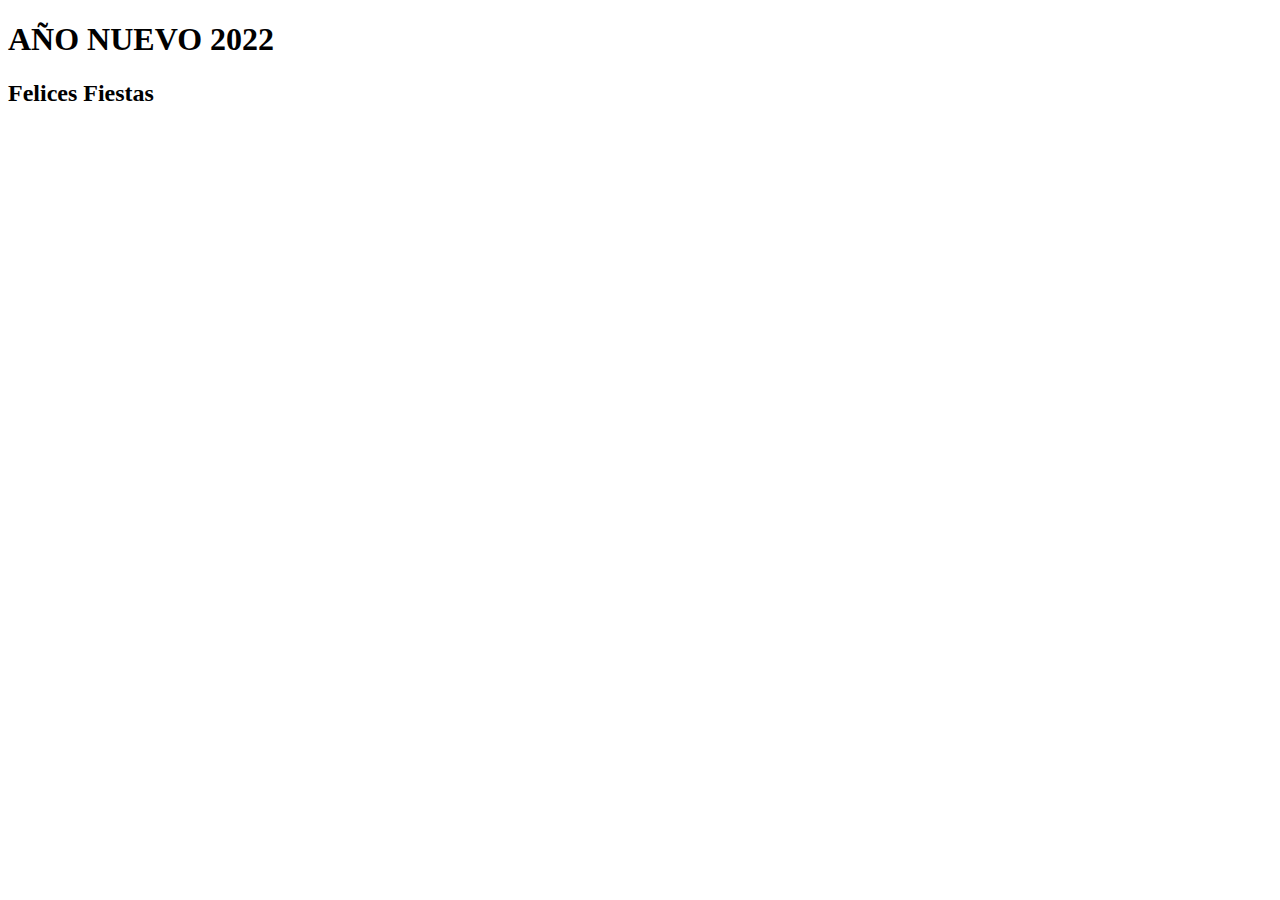
<file: añonuevo.html>
<!DOCTYPE html>
<html lang="en">
<head>
    <meta charset="UTF-8">
    <meta http-equiv="X-UA-Compatible" content="IE=edge">
    <meta name="viewport" content="width=device-width, initial-scale=1.0">
    <title>Document</title>
</head>
<body>
    <h1>AÑO NUEVO 2022</h1>
    <h2>Felices Fiestas</h2>
</body>
</html>
</file>
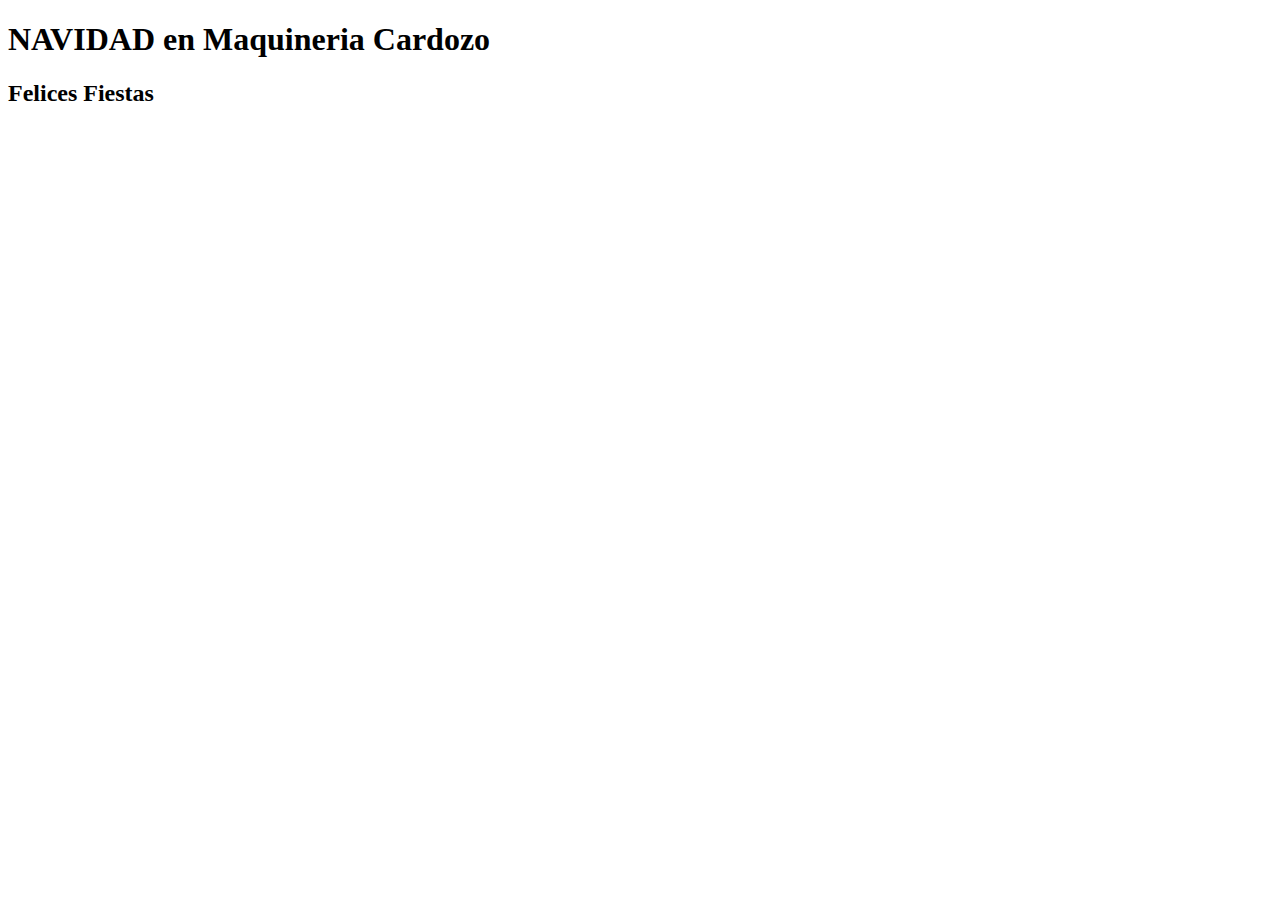
<file: navidad.html>
<!DOCTYPE html>
<html lang="en">
<head>
    <meta charset="UTF-8">
    <meta http-equiv="X-UA-Compatible" content="IE=edge">
    <meta name="viewport" content="width=device-width, initial-scale=1.0">
    <title>Document</title>
</head>
<body>
    <h1>NAVIDAD en Maquineria Cardozo</h1>
    <h2>Felices Fiestas</h2>
</body>
</html>
</file>
